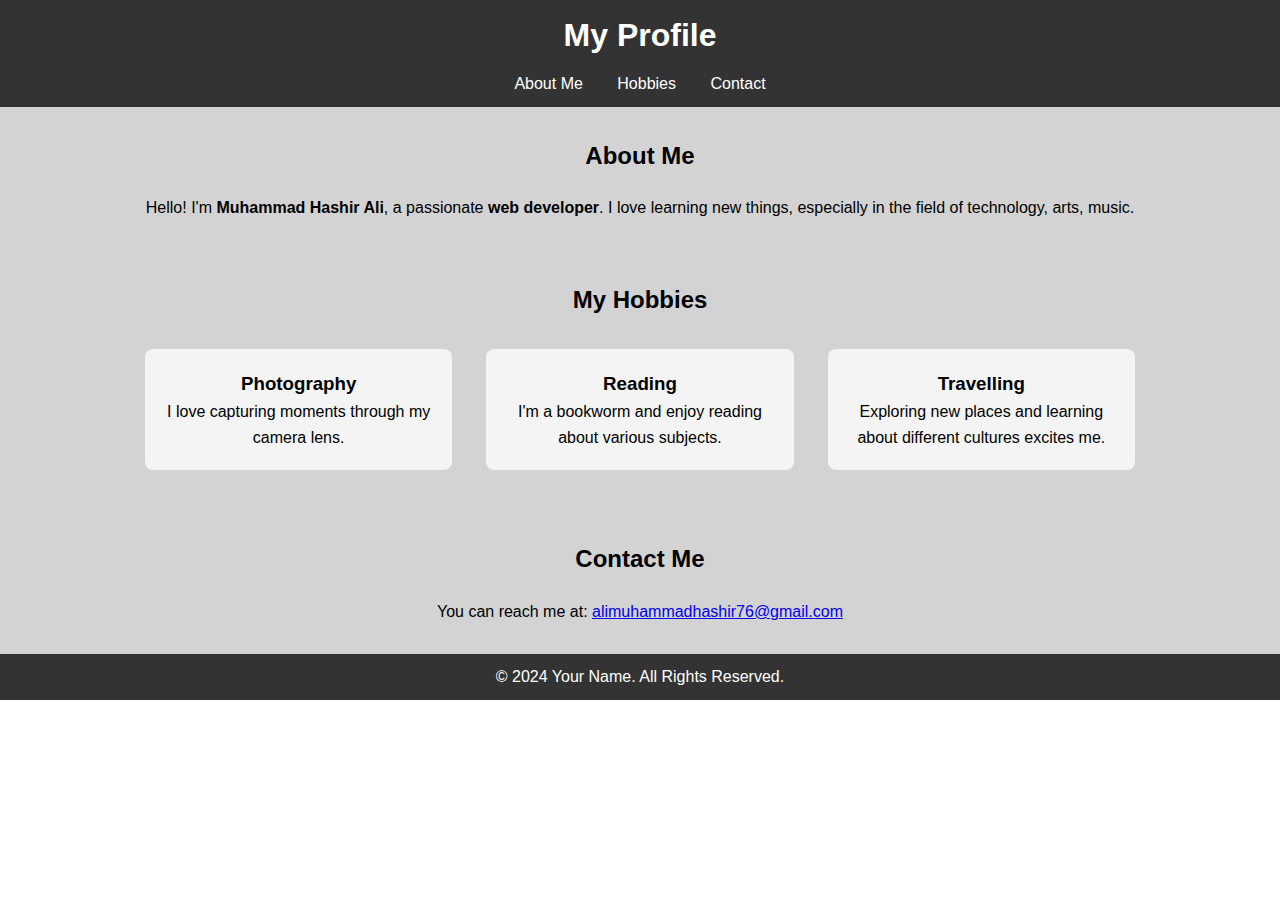
<file: Task 1/index.html>
<!DOCTYPE html>
<html lang="en">
<head>
    <meta charset="UTF-8">
    <meta name="viewport" content="width=device-width, initial-scale=1.0">
    <meta http-equiv="X-UA-Compatible" content="IE=edge">
    <title>My Profile</title>
    <link rel="stylesheet" href="index.css">
</head>
<body>
    <header>
        <div class="container">
            <h1>My Profile</h1>
            <nav>
                <ul>
                    <li><a href="#about">About Me</a></li>
                    <li><a href="#hobbies">Hobbies</a></li>
                    <li><a href="#contact">Contact</a></li>
                </ul>
            </nav>
        </div>
    </header>

    <section id="about" class="section">
        <div class="container">
            <h2>About Me</h2>
            <p>Hello! I'm <b>Muhammad Hashir Ali</b>, a passionate <b>web developer</b>. I love learning new things, especially in the field of technology, arts, music.</p>
        </div>
    </section>

    <section id="hobbies" class="section">
        <div class="container">
            <h2>My Hobbies</h2>
            <div class="hobbies-grid">
                <div class="hobby">
                    <h3>Photography</h3>
                    <p>I love capturing moments through my camera lens.</p>
                </div>
                <div class="hobby">
                    <h3>Reading</h3>
                    <p>I'm a bookworm and enjoy reading about various subjects.</p>
                </div>
                <div class="hobby">
                    <h3>Travelling</h3>
                    <p>Exploring new places and learning about different cultures excites me.</p>
                </div>
            </div>
        </div>
    </section>

    <section id="contact" class="section">
        <div class="container">
            <h2>Contact Me</h2>
            <p>You can reach me at: <a href="mailto:yourname@example.com">alimuhammadhashir76@gmail.com</a></p>
        </div>
    </section>

    <footer>
        <div class="container">
            <p>&copy; 2024 Your Name. All Rights Reserved.</p>
        </div>
    </footer>
</body>
</html>
</file>
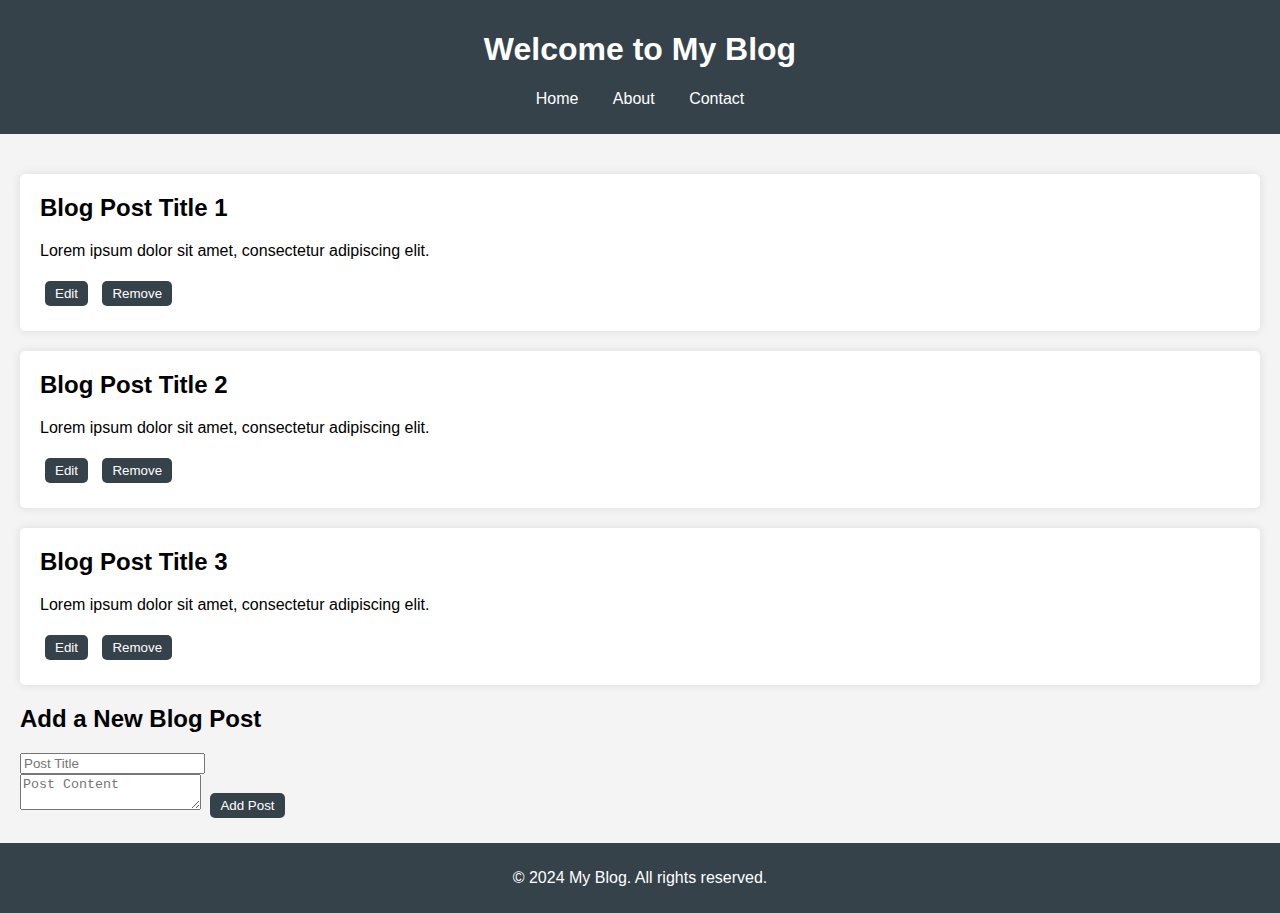
<file: Task 2/index.html>
<!DOCTYPE html>
<html lang="en">
<head>
    <meta charset="UTF-8">
    <meta name="viewport" content="width=device-width, initial-scale=1.0">
    <link rel="stylesheet" href="styles.css">
    <title>My Blog</title>
</head>
<body>
    <header>
        <h1>Welcome to My Blog</h1>
        <nav>
            <ul>
                <li><a href="#">Home</a></li>
                <li><a href="#">About</a></li>
                <li><a href="#">Contact</a></li>
            </ul>
        </nav>
    </header>

    <main id="posts">
        <article>
            <h2>Blog Post Title 1</h2>
            <p>Lorem ipsum dolor sit amet, consectetur adipiscing elit.</p>
            <button onclick="editPost(this)">Edit</button>
            <button onclick="removePost(this)">Remove</button>
        </article>

        <article>
            <h2>Blog Post Title 2</h2>
            <p>Lorem ipsum dolor sit amet, consectetur adipiscing elit.</p>
            <button onclick="editPost(this)">Edit</button>
            <button onclick="removePost(this)">Remove</button>
        </article>

        <article>
            <h2>Blog Post Title 3</h2>
            <p>Lorem ipsum dolor sit amet, consectetur adipiscing elit.</p>
            <button onclick="editPost(this)">Edit</button>
            <button onclick="removePost(this)">Remove</button>
        </article>
    

    <section>
        <h2>Add a New Blog Post</h2>
        <form id="postForm" onsubmit="addPost(event)">
            <div><input type="text" id="postTitle" placeholder="Post Title" required></div>
            <textarea id="postContent" placeholder="Post Content" required></textarea>
            <button type="submit">Add Post</button>
        </form>
    </section>
</main>
    <footer>
        <p>&copy; 2024 My Blog. All rights reserved.</p>
    </footer>

    <script>
        function editPost(button) {
            const article = button.parentElement;
            const title = article.querySelector('h2').innerText;
            const content = article.querySelector('p').innerText;

            const newTitle = prompt("Edit title:", title);
            const newContent = prompt("Edit content:", content);

            if (newTitle !== null) {
                article.querySelector('h2').innerText = newTitle;
            }
            if (newContent !== null) {
                article.querySelector('p').innerText = newContent;
            }
        }

        function removePost(button) {
            const article = button.parentElement;
            article.remove();
        }

        function addPost(event) {
            event.preventDefault(); // Prevent form submission

            const title = document.getElementById('postTitle').value;
            const content = document.getElementById('postContent').value;

            const newArticle = document.createElement('article');
            newArticle.innerHTML = `
                <h2>${title}</h2>
                <p>${content}</p>
                <button onclick="editPost(this)">Edit</button>
                <button onclick="removePost(this)">Remove</button>
            `;

            document.getElementById('posts').appendChild(newArticle);

            // Clear the form fields
            document.getElementById('postForm').reset();
        }
    </script>
</body>
</html>
</file>
<file: Task 1/index.css>
* {
    margin: 0;
    padding: 0;
    box-sizing: border-box;
}

body {
    font-family: Arial, sans-serif;
    line-height: 1.6;
}

header {
    background-color: #333;
    color: white;
    padding: 10px 0;
    text-align: center;
}

header h1 {
    margin-bottom: 10px;
}

nav ul {
    list-style: none;
    padding: 0;
}

nav ul li {
    display: inline;
    margin: 0 15px;
}

nav ul li a {
    color: white;
    text-decoration: none;
}

.section {
    padding: 30px 0;
}

.container {
    width: 80%;
    margin: 0 auto;
}

h2 {
    text-align: center;
    margin-bottom: 20px;
}

p {
    text-align: center;
}

.hobbies-grid {
    display: flex;
    justify-content: space-around;
    flex-wrap: wrap;
}

.hobby {
    background-color: #f4f4f4;
    padding: 20px;
    margin: 10px;
    border-radius: 8px;
    width: 30%;
    text-align: center;
}

footer {
    background-color: #333;
    color: white;
    text-align: center;
    padding: 10px 0;
}

footer p {
    margin: 0;
}

#hobbies{
    background-color: lightgrey;
}

#about{
    background-color: lightgrey;
}
#contact{
    background-color: lightgrey;
}
</file>
<file: Task 2/styles.css>
body {
    font-family: Arial, sans-serif;
    margin: 0;
    padding: 0;
    background-color: #f4f4f4;
}

header {
    background: #35424a;
    color: white;
    padding: 10px 0;
    text-align: center;
}

nav ul {
    list-style: none;
    padding: 0;
}

nav ul li {
    display: inline;
    margin: 0 15px;
}

nav ul li a {
    color: white;
    text-decoration: none;
}

main {
    padding: 20px;
}

article {
    background: white;
    padding: 20px;
    margin: 20px 0;
    border-radius: 5px;
    box-shadow: 0 0 10px rgba(0, 0, 0, 0.1);
}

article h2 {
    margin-top: 0;
}

footer {
    text-align: center;
    padding: 10px 0;
    background: #35424a;
    color: white;
    position: relative;
    bottom: 0;
    width: 100%;
}
button {
    margin: 5px;
    padding: 5px 10px;
    background-color: #35424a;
    color: white;
    border: none;
    border-radius: 5px;
    cursor: pointer;
}

button:hover {
    background-color: #455a64;
}
</file>
